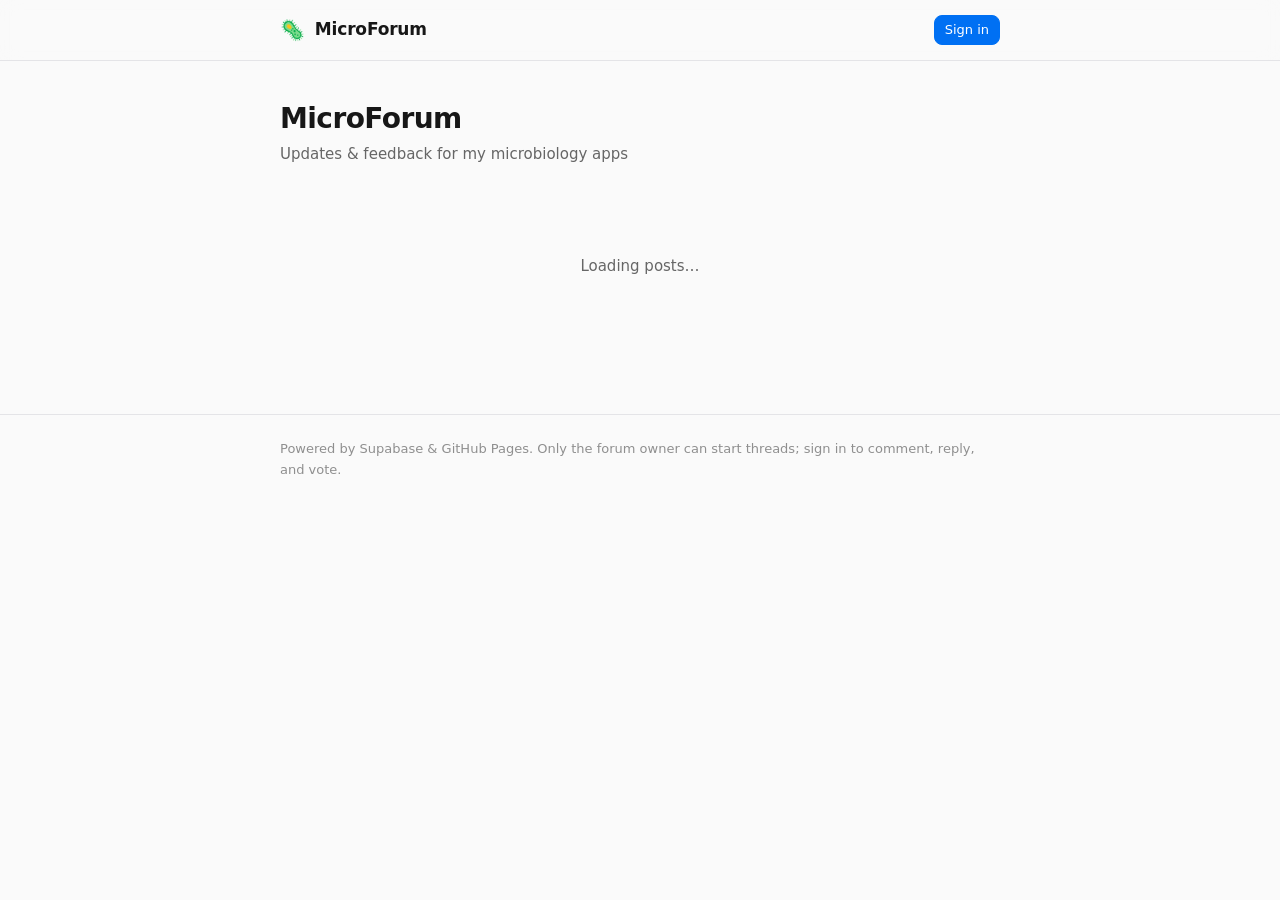
<file: index.html>
<!DOCTYPE html>
<html lang="en">
<head>
  <meta charset="UTF-8" />
  <meta name="viewport" content="width=device-width, initial-scale=1.0" />
  <title>MicroForum</title>
  <meta name="description" content="Updates and feedback forum for microbiology apps." />
  <link rel="icon" href="data:image/svg+xml,<svg xmlns=%22http://www.w3.org/2000/svg%22 viewBox=%220 0 100 100%22><text y=%22.9em%22 font-size=%2290%22>🦠</text></svg>" />
  <link rel="stylesheet" href="assets/css/style.css" />
  <script src="assets/js/config.js"></script>
</head>
<body>
  <header class="site-header">
    <div class="container">
      <a class="brand" href="./">
        <span class="brand-mark" aria-hidden="true">🦠</span>
        <span data-brand-name>MicroForum</span>
      </a>
      <div class="header-spacer"></div>
      <div class="user-chip" id="user-chip">
        <span class="user-name"></span>
        <span class="owner-badge" hidden>Owner</span>
        <button class="btn btn-ghost btn-sm" id="sign-out-btn">Sign out</button>
      </div>
      <button class="btn btn-primary btn-sm" id="sign-in-btn">Sign in</button>
    </div>
  </header>

  <main class="container">
    <div class="page-intro">
      <h1 data-brand-name>MicroForum</h1>
      <p data-tagline>Updates &amp; feedback for my microbiology apps</p>
    </div>

    <div id="owner-composer" hidden>
      <form class="card composer" id="new-post-form">
        <h2>Post an update</h2>
        <p class="form-message" id="post-form-message"></p>
        <div class="field">
          <label for="post-title">Title</label>
          <input type="text" id="post-title" name="title" maxlength="200" required />
        </div>
        <div class="field">
          <label for="post-body">Body</label>
          <textarea id="post-body" name="body" maxlength="20000" required
            placeholder="What's new? Release notes, questions for users, feedback requests…"></textarea>
        </div>
        <div class="composer-actions">
          <button type="submit" class="btn btn-primary">Publish post</button>
        </div>
      </form>
    </div>

    <div id="content">
      <div class="loading-state">Loading posts…</div>
    </div>
  </main>

  <footer class="site-footer">
    <div class="container">
      Powered by Supabase &amp; GitHub Pages. Only the forum owner can start
      threads; sign in to comment, reply, and vote.
    </div>
  </footer>

  <dialog class="auth-dialog" id="auth-dialog">
    <div class="auth-dialog-inner">
      <div class="auth-dialog-header">
        <h2>Welcome</h2>
        <button class="btn btn-ghost btn-sm" id="auth-close-btn" type="button" aria-label="Close">✕</button>
      </div>
      <div class="auth-tabs" role="tablist">
        <button class="auth-tab" data-mode="signin" role="tab" aria-selected="true" type="button">Sign in</button>
        <button class="auth-tab" data-mode="signup" role="tab" aria-selected="false" type="button">Create account</button>
      </div>
      <p class="form-message" id="auth-message"></p>
      <form id="auth-form">
        <div class="field" id="auth-name-field" hidden>
          <label for="auth-display-name">Display name</label>
          <input type="text" id="auth-display-name" name="display_name" maxlength="60" autocomplete="nickname" placeholder="Shown on your comments" />
        </div>
        <div class="field">
          <label for="auth-email">Email</label>
          <input type="email" id="auth-email" name="email" autocomplete="email" required />
        </div>
        <div class="field">
          <label for="auth-password">Password</label>
          <input type="password" id="auth-password" name="password" autocomplete="current-password" minlength="6" required />
        </div>
        <button type="submit" class="btn btn-primary" id="auth-submit-btn" style="width: 100%">Sign in</button>
      </form>
      <p class="auth-footnote">
        Registered users can comment, reply, and vote. Posting new threads is
        reserved for the forum owner.
      </p>
    </div>
  </dialog>

  <script type="module" src="assets/js/index.js"></script>
</body>
</html>
</file>
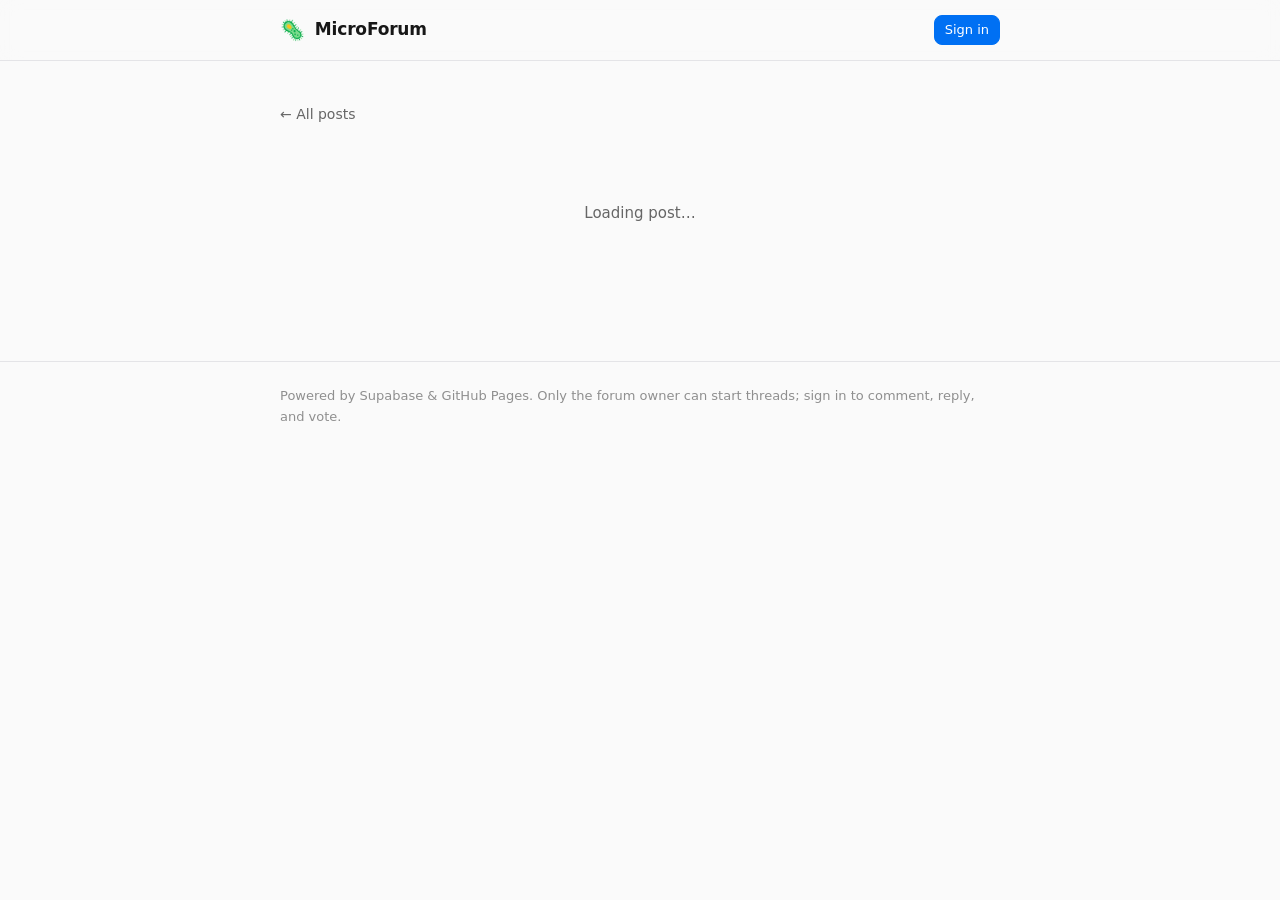
<file: post.html>
<!DOCTYPE html>
<html lang="en">
<head>
  <meta charset="UTF-8" />
  <meta name="viewport" content="width=device-width, initial-scale=1.0" />
  <title>MicroForum</title>
  <meta name="description" content="Updates and feedback forum for microbiology apps." />
  <link rel="icon" href="data:image/svg+xml,<svg xmlns=%22http://www.w3.org/2000/svg%22 viewBox=%220 0 100 100%22><text y=%22.9em%22 font-size=%2290%22>🦠</text></svg>" />
  <link rel="stylesheet" href="assets/css/style.css" />
  <script src="assets/js/config.js"></script>
</head>
<body>
  <header class="site-header">
    <div class="container">
      <a class="brand" href="./">
        <span class="brand-mark" aria-hidden="true">🦠</span>
        <span data-brand-name>MicroForum</span>
      </a>
      <div class="header-spacer"></div>
      <div class="user-chip" id="user-chip">
        <span class="user-name"></span>
        <span class="owner-badge" hidden>Owner</span>
        <button class="btn btn-ghost btn-sm" id="sign-out-btn">Sign out</button>
      </div>
      <button class="btn btn-primary btn-sm" id="sign-in-btn">Sign in</button>
    </div>
  </header>

  <main class="container">
    <a class="back-link" href="./">← All posts</a>
    <div id="content">
      <div class="loading-state">Loading post…</div>
    </div>
  </main>

  <footer class="site-footer">
    <div class="container">
      Powered by Supabase &amp; GitHub Pages. Only the forum owner can start
      threads; sign in to comment, reply, and vote.
    </div>
  </footer>

  <dialog class="auth-dialog" id="auth-dialog">
    <div class="auth-dialog-inner">
      <div class="auth-dialog-header">
        <h2>Welcome</h2>
        <button class="btn btn-ghost btn-sm" id="auth-close-btn" type="button" aria-label="Close">✕</button>
      </div>
      <div class="auth-tabs" role="tablist">
        <button class="auth-tab" data-mode="signin" role="tab" aria-selected="true" type="button">Sign in</button>
        <button class="auth-tab" data-mode="signup" role="tab" aria-selected="false" type="button">Create account</button>
      </div>
      <p class="form-message" id="auth-message"></p>
      <form id="auth-form">
        <div class="field" id="auth-name-field" hidden>
          <label for="auth-display-name">Display name</label>
          <input type="text" id="auth-display-name" name="display_name" maxlength="60" autocomplete="nickname" placeholder="Shown on your comments" />
        </div>
        <div class="field">
          <label for="auth-email">Email</label>
          <input type="email" id="auth-email" name="email" autocomplete="email" required />
        </div>
        <div class="field">
          <label for="auth-password">Password</label>
          <input type="password" id="auth-password" name="password" autocomplete="current-password" minlength="6" required />
        </div>
        <button type="submit" class="btn btn-primary" id="auth-submit-btn" style="width: 100%">Sign in</button>
      </form>
      <p class="auth-footnote">
        Registered users can comment, reply, and vote. Posting new threads is
        reserved for the forum owner.
      </p>
    </div>
  </dialog>

  <script type="module" src="assets/js/post.js"></script>
</body>
</html>
</file>
<file: assets/css/style.css>
/* ============================================================
   MicroForum design system
   Minimal, high-contrast aesthetic: neutral surfaces, 1px
   borders, a single accent, generous spacing on an 8px scale,
   visible focus rings, automatic dark mode.
   ============================================================ */

:root {
  --bg: #fafafa;
  --surface: #ffffff;
  --surface-2: #f4f4f5;
  --fg: #171717;
  --fg-muted: #666666;
  --fg-faint: #8f8f8f;
  --border: #e4e4e7;
  --border-strong: #d4d4d8;
  --accent: #0070f3;
  --accent-hover: #0761d1;
  --accent-fg: #ffffff;
  --danger: #e5484d;
  --success: #14834b;
  --upvote: #14834b;
  --downvote: #e5484d;
  --shadow: 0 1px 2px rgba(0, 0, 0, 0.04), 0 2px 8px rgba(0, 0, 0, 0.04);
  --shadow-lg: 0 8px 30px rgba(0, 0, 0, 0.12);
  --radius: 8px;
  --radius-lg: 12px;
  --font:
    ui-sans-serif, system-ui, -apple-system, "Segoe UI", Roboto, "Helvetica Neue",
    Arial, sans-serif;
  --mono: ui-monospace, SFMono-Regular, Menlo, Consolas, monospace;
  color-scheme: light;
}

@media (prefers-color-scheme: dark) {
  :root {
    --bg: #0a0a0a;
    --surface: #111111;
    --surface-2: #1a1a1a;
    --fg: #ededed;
    --fg-muted: #a1a1a1;
    --fg-faint: #7d7d7d;
    --border: #262626;
    --border-strong: #363636;
    --accent: #3291ff;
    --accent-hover: #52a8ff;
    --accent-fg: #0a0a0a;
    --danger: #ff6369;
    --success: #3dd68c;
    --upvote: #3dd68c;
    --downvote: #ff6369;
    --shadow: 0 1px 2px rgba(0, 0, 0, 0.4);
    --shadow-lg: 0 8px 30px rgba(0, 0, 0, 0.55);
    color-scheme: dark;
  }
}

* {
  box-sizing: border-box;
}

html {
  -webkit-text-size-adjust: 100%;
}

body {
  margin: 0;
  font-family: var(--font);
  font-size: 16px;
  line-height: 1.6;
  background: var(--bg);
  color: var(--fg);
  -webkit-font-smoothing: antialiased;
}

:focus-visible {
  outline: 2px solid var(--accent);
  outline-offset: 2px;
  border-radius: 4px;
}

::selection {
  background: color-mix(in srgb, var(--accent) 25%, transparent);
}

a {
  color: var(--accent);
  text-decoration: none;
}

a:hover {
  text-decoration: underline;
}

/* ---------- Layout shell ---------- */

.container {
  max-width: 760px;
  margin: 0 auto;
  padding: 0 20px;
}

.site-header {
  position: sticky;
  top: 0;
  z-index: 10;
  background: color-mix(in srgb, var(--bg) 85%, transparent);
  backdrop-filter: saturate(180%) blur(10px);
  border-bottom: 1px solid var(--border);
}

.site-header .container {
  display: flex;
  align-items: center;
  gap: 16px;
  height: 60px;
}

.brand {
  display: flex;
  align-items: center;
  gap: 10px;
  font-weight: 650;
  font-size: 17px;
  color: var(--fg);
  letter-spacing: -0.01em;
}

.brand:hover {
  text-decoration: none;
}

.brand-mark {
  font-size: 20px;
  line-height: 1;
}

.header-spacer {
  flex: 1;
}

.user-chip {
  display: none;
  align-items: center;
  gap: 10px;
  font-size: 14px;
  color: var(--fg-muted);
  min-width: 0;
}

.user-chip.visible {
  display: flex;
}

.user-chip .user-name {
  max-width: 180px;
  overflow: hidden;
  text-overflow: ellipsis;
  white-space: nowrap;
  color: var(--fg);
  font-weight: 500;
}

.owner-badge {
  font-size: 11px;
  font-weight: 600;
  letter-spacing: 0.04em;
  text-transform: uppercase;
  color: var(--success);
  border: 1px solid color-mix(in srgb, var(--success) 45%, transparent);
  border-radius: 999px;
  padding: 1px 8px;
}

main.container {
  padding-top: 40px;
  padding-bottom: 80px;
}

.page-intro {
  margin-bottom: 32px;
}

.page-intro h1 {
  margin: 0 0 6px;
  font-size: 28px;
  letter-spacing: -0.02em;
  line-height: 1.25;
}

.page-intro p {
  margin: 0;
  color: var(--fg-muted);
  font-size: 15px;
}

.site-footer {
  border-top: 1px solid var(--border);
  padding: 24px 0 48px;
  color: var(--fg-faint);
  font-size: 13px;
}

/* ---------- Buttons & inputs ---------- */

.btn {
  display: inline-flex;
  align-items: center;
  justify-content: center;
  gap: 6px;
  font: inherit;
  font-size: 14px;
  font-weight: 500;
  padding: 7px 14px;
  border-radius: var(--radius);
  border: 1px solid var(--border-strong);
  background: var(--surface);
  color: var(--fg);
  cursor: pointer;
  transition: background 0.15s ease, border-color 0.15s ease, color 0.15s ease;
}

.btn:hover {
  border-color: var(--fg-faint);
}

.btn-primary {
  background: var(--accent);
  border-color: var(--accent);
  color: var(--accent-fg);
}

.btn-primary:hover {
  background: var(--accent-hover);
  border-color: var(--accent-hover);
}

.btn-ghost {
  border-color: transparent;
  background: transparent;
  color: var(--fg-muted);
}

.btn-ghost:hover {
  background: var(--surface-2);
  border-color: transparent;
  color: var(--fg);
}

.btn-danger-ghost {
  border-color: transparent;
  background: transparent;
  color: var(--danger);
}

.btn-danger-ghost:hover {
  background: color-mix(in srgb, var(--danger) 10%, transparent);
  border-color: transparent;
}

.btn-sm {
  font-size: 13px;
  padding: 4px 10px;
}

.btn:disabled {
  opacity: 0.55;
  cursor: not-allowed;
}

input[type="text"],
input[type="email"],
input[type="password"],
textarea {
  font: inherit;
  font-size: 15px;
  width: 100%;
  padding: 9px 12px;
  border-radius: var(--radius);
  border: 1px solid var(--border-strong);
  background: var(--surface);
  color: var(--fg);
  transition: border-color 0.15s ease;
}

input:focus,
textarea:focus {
  outline: none;
  border-color: var(--accent);
  box-shadow: 0 0 0 3px color-mix(in srgb, var(--accent) 20%, transparent);
}

textarea {
  resize: vertical;
  min-height: 96px;
}

label {
  display: block;
  font-size: 13px;
  font-weight: 500;
  color: var(--fg-muted);
  margin-bottom: 6px;
}

.field {
  margin-bottom: 16px;
}

/* ---------- Cards & posts ---------- */

.card {
  background: var(--surface);
  border: 1px solid var(--border);
  border-radius: var(--radius-lg);
  box-shadow: var(--shadow);
}

.post-list {
  display: flex;
  flex-direction: column;
  gap: 14px;
  list-style: none;
  margin: 0;
  padding: 0;
}

.post-card {
  padding: 20px 22px;
  transition: border-color 0.15s ease;
}

.post-card:hover {
  border-color: var(--border-strong);
}

.post-card h2 {
  margin: 0 0 4px;
  font-size: 18px;
  letter-spacing: -0.01em;
  line-height: 1.35;
}

.post-card h2 a {
  color: var(--fg);
}

.post-card .snippet {
  margin: 6px 0 12px;
  color: var(--fg-muted);
  font-size: 14.5px;
  display: -webkit-box;
  -webkit-line-clamp: 2;
  -webkit-box-orient: vertical;
  overflow: hidden;
}

.meta {
  display: flex;
  flex-wrap: wrap;
  align-items: center;
  gap: 6px;
  font-size: 13px;
  color: var(--fg-faint);
}

.meta .author {
  color: var(--fg-muted);
  font-weight: 500;
}

.meta .dot::before {
  content: "·";
}

.post-full {
  padding: 28px 30px;
}

.post-full h1 {
  margin: 0 0 10px;
  font-size: 26px;
  letter-spacing: -0.02em;
  line-height: 1.3;
}

.post-full .post-body {
  margin-top: 20px;
  font-size: 15.5px;
  white-space: pre-wrap;
  overflow-wrap: break-word;
}

.back-link {
  display: inline-flex;
  align-items: center;
  gap: 6px;
  font-size: 14px;
  color: var(--fg-muted);
  margin-bottom: 20px;
}

.back-link:hover {
  color: var(--fg);
  text-decoration: none;
}

/* ---------- Composer ---------- */

.composer {
  padding: 22px;
  margin-bottom: 28px;
}

.composer h2 {
  margin: 0 0 16px;
  font-size: 16px;
}

.composer-actions {
  display: flex;
  justify-content: flex-end;
  gap: 10px;
}

/* ---------- Comments ---------- */

.comments-section {
  margin-top: 36px;
}

.comments-section > h2 {
  font-size: 18px;
  letter-spacing: -0.01em;
  margin: 0 0 18px;
}

.comment-thread,
.comment-children {
  list-style: none;
  margin: 0;
  padding: 0;
}

.comment-thread > li + li {
  margin-top: 14px;
}

.comment-children {
  margin-top: 12px;
  padding-left: 18px;
  border-left: 2px solid var(--border);
}

.comment-children > li + li {
  margin-top: 12px;
}

.comment {
  display: flex;
  gap: 12px;
}

.vote-col {
  display: flex;
  flex-direction: column;
  align-items: center;
  gap: 2px;
  padding-top: 2px;
  flex-shrink: 0;
}

.vote-btn {
  display: flex;
  align-items: center;
  justify-content: center;
  width: 26px;
  height: 24px;
  border: none;
  background: transparent;
  color: var(--fg-faint);
  border-radius: 6px;
  cursor: pointer;
  transition: background 0.15s ease, color 0.15s ease;
}

.vote-btn:hover {
  background: var(--surface-2);
  color: var(--fg);
}

.vote-btn svg {
  width: 14px;
  height: 14px;
}

.vote-btn.active-up {
  color: var(--upvote);
}

.vote-btn.active-down {
  color: var(--downvote);
}

.vote-score {
  font-size: 13px;
  font-weight: 600;
  font-variant-numeric: tabular-nums;
  color: var(--fg-muted);
}

.vote-score.positive {
  color: var(--upvote);
}

.vote-score.negative {
  color: var(--downvote);
}

.comment-main {
  flex: 1;
  min-width: 0;
}

.comment-body {
  margin: 4px 0 6px;
  font-size: 14.5px;
  white-space: pre-wrap;
  overflow-wrap: break-word;
}

.comment-actions {
  display: flex;
  align-items: center;
  gap: 4px;
}

.reply-form {
  margin-top: 10px;
}

.reply-form textarea {
  min-height: 72px;
  font-size: 14px;
}

.reply-form .composer-actions {
  margin-top: 8px;
}

.comment-box {
  margin-top: 24px;
  padding: 18px 20px;
}

.comment-box h3 {
  margin: 0 0 12px;
  font-size: 15px;
}

/* ---------- States, notices, dialog ---------- */

.empty-state,
.loading-state {
  text-align: center;
  color: var(--fg-muted);
  padding: 56px 20px;
  font-size: 15px;
}

.notice {
  border-radius: var(--radius-lg);
  border: 1px solid var(--border);
  background: var(--surface);
  padding: 20px 22px;
  margin-bottom: 24px;
  font-size: 14.5px;
}

.notice h2 {
  margin: 0 0 8px;
  font-size: 16px;
}

.notice code {
  font-family: var(--mono);
  font-size: 13px;
  background: var(--surface-2);
  border: 1px solid var(--border);
  border-radius: 5px;
  padding: 1px 6px;
}

.notice.error {
  border-color: color-mix(in srgb, var(--danger) 40%, transparent);
}

.form-message {
  font-size: 13.5px;
  margin: 0 0 12px;
  min-height: 1em;
}

.form-message.error {
  color: var(--danger);
}

.form-message.success {
  color: var(--success);
}

dialog.auth-dialog {
  width: min(400px, calc(100vw - 40px));
  border: 1px solid var(--border);
  border-radius: var(--radius-lg);
  background: var(--surface);
  color: var(--fg);
  padding: 0;
  box-shadow: var(--shadow-lg);
}

dialog.auth-dialog::backdrop {
  background: rgba(0, 0, 0, 0.45);
  backdrop-filter: blur(2px);
}

.auth-dialog-inner {
  padding: 24px;
}

.auth-dialog-header {
  display: flex;
  align-items: center;
  justify-content: space-between;
  margin-bottom: 18px;
}

.auth-dialog-header h2 {
  margin: 0;
  font-size: 18px;
}

.auth-tabs {
  display: grid;
  grid-template-columns: 1fr 1fr;
  gap: 4px;
  background: var(--surface-2);
  border-radius: var(--radius);
  padding: 4px;
  margin-bottom: 18px;
}

.auth-tab {
  font: inherit;
  font-size: 14px;
  font-weight: 500;
  padding: 6px 0;
  border: none;
  border-radius: 6px;
  background: transparent;
  color: var(--fg-muted);
  cursor: pointer;
}

.auth-tab[aria-selected="true"] {
  background: var(--surface);
  color: var(--fg);
  box-shadow: var(--shadow);
}

.auth-footnote {
  margin: 14px 0 0;
  font-size: 12.5px;
  color: var(--fg-faint);
}

/* ---------- Motion & small screens ---------- */

@media (prefers-reduced-motion: reduce) {
  *,
  *::before,
  *::after {
    transition-duration: 0.01ms !important;
    animation-duration: 0.01ms !important;
  }
}

@media (max-width: 480px) {
  .post-full {
    padding: 20px 18px;
  }

  .post-card {
    padding: 16px;
  }

  .comment-children {
    padding-left: 10px;
  }

  .user-chip .user-name {
    max-width: 90px;
  }
}
</file>
